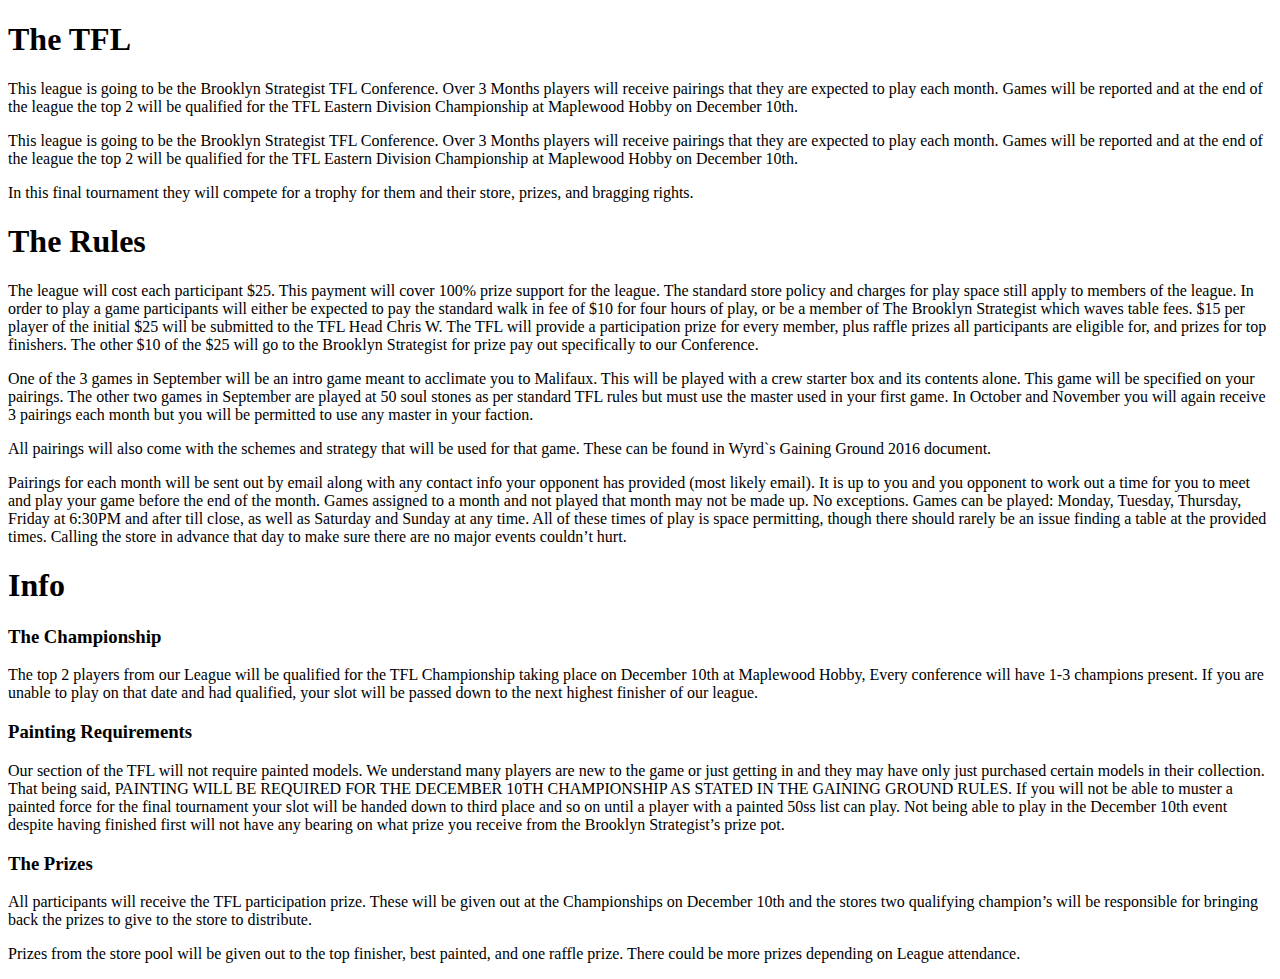
<file: templates/rules.html>
<!DOCTYPE html>
<div class="dialog-contents">
    <h1>The TFL</h1>
    <p>
        This league is going to be the Brooklyn Strategist TFL Conference. Over 3 Months players will receive pairings that they are expected to play each month. Games will be reported and at the end of the league the top 2 will be qualified for the TFL Eastern
        Division Championship at Maplewood Hobby on December 10th.
    </p>
    <p>
        This league is going to be the Brooklyn Strategist TFL Conference. Over 3 Months players will receive pairings that they are expected to play each month. Games will be reported and at the end of the league the top 2 will be qualified for the TFL Eastern
        Division Championship at Maplewood Hobby on December 10th.
    </p>
    <p>
        In this final tournament they will compete for a trophy for them and their store, prizes, and bragging rights.
    </p>
    <h1>The Rules</h1>
    <p>The league will cost each participant $25. This payment will cover 100% prize support for the league. The standard store policy and charges for play space still apply to members of the league. In order to play a game participants will either be expected
        to pay the standard walk in fee of $10 for four hours of play, or be a member of The Brooklyn Strategist which waves table fees. $15 per player of the initial $25 will be submitted to the TFL Head Chris W. The TFL will provide a participation
        prize for every member, plus raffle prizes all participants are eligible for, and prizes for top finishers. The other $10 of the $25 will go to the Brooklyn Strategist for prize pay out specifically to our Conference.</p>
    <p>One of the 3 games in September will be an intro game meant to acclimate you to Malifaux. This will be played with a crew starter box and its contents alone. This game will be specified on your pairings. The other two games in September are played
        at 50 soul stones as per standard TFL rules but must use the master used in your first game. In October and November you will again receive 3 pairings each month but you will be permitted to use any master in your faction.</p>
    <p>All pairings will also come with the schemes and strategy that will be used for that game. These can be found in Wyrd`s Gaining Ground 2016 document.</p>
    <p>Pairings for each month will be sent out by email along with any contact info your opponent has provided (most likely email). It is up to you and you opponent to work out a time for you to meet and play your game before the end of the month. Games
        assigned to a month and not played that month may not be made up. No exceptions. Games can be played: Monday, Tuesday, Thursday, Friday at 6:30PM and after till close, as well as Saturday and Sunday at any time. All of these times of play is space
        permitting, though there should rarely be an issue finding a table at the provided times. Calling the store in advance that day to make sure there are no major events couldn’t hurt.</p>
    <h1>Info</h1>
    <h3>The Championship</h3>
    <p>The top 2 players from our League will be qualified for the TFL Championship taking place on December 10th at Maplewood Hobby, Every conference will have 1-3 champions present. If you are unable to play on that date and had qualified, your slot will
        be passed down to the next highest finisher of our league.</p>
    <h3>Painting Requirements</h3>
    <p>Our section of the TFL will not require painted models. We understand many players are new to the game or just getting in and they may have only just purchased certain models in their collection. That being said, PAINTING WILL BE REQUIRED FOR THE
        DECEMBER 10TH CHAMPIONSHIP AS STATED IN THE GAINING GROUND RULES. If you will not be able to muster a painted force for the final tournament your slot will be handed down to third place and so on until a player with a painted 50ss list can play.
        Not being able to play in the December 10th event despite having finished first will not have any bearing on what prize you receive from the Brooklyn Strategist’s prize pot.</p>
    <h3>The Prizes</h3>
    <p>All participants will receive the TFL participation prize. These will be given out at the Championships on December 10th and the stores two qualifying champion’s will be responsible for bringing back the prizes to give to the store to distribute.</p>
    <p>Prizes from the store pool will be given out to the top finisher, best painted, and one raffle prize. There could be more prizes depending on League attendance.</p>
</div>
</file>
